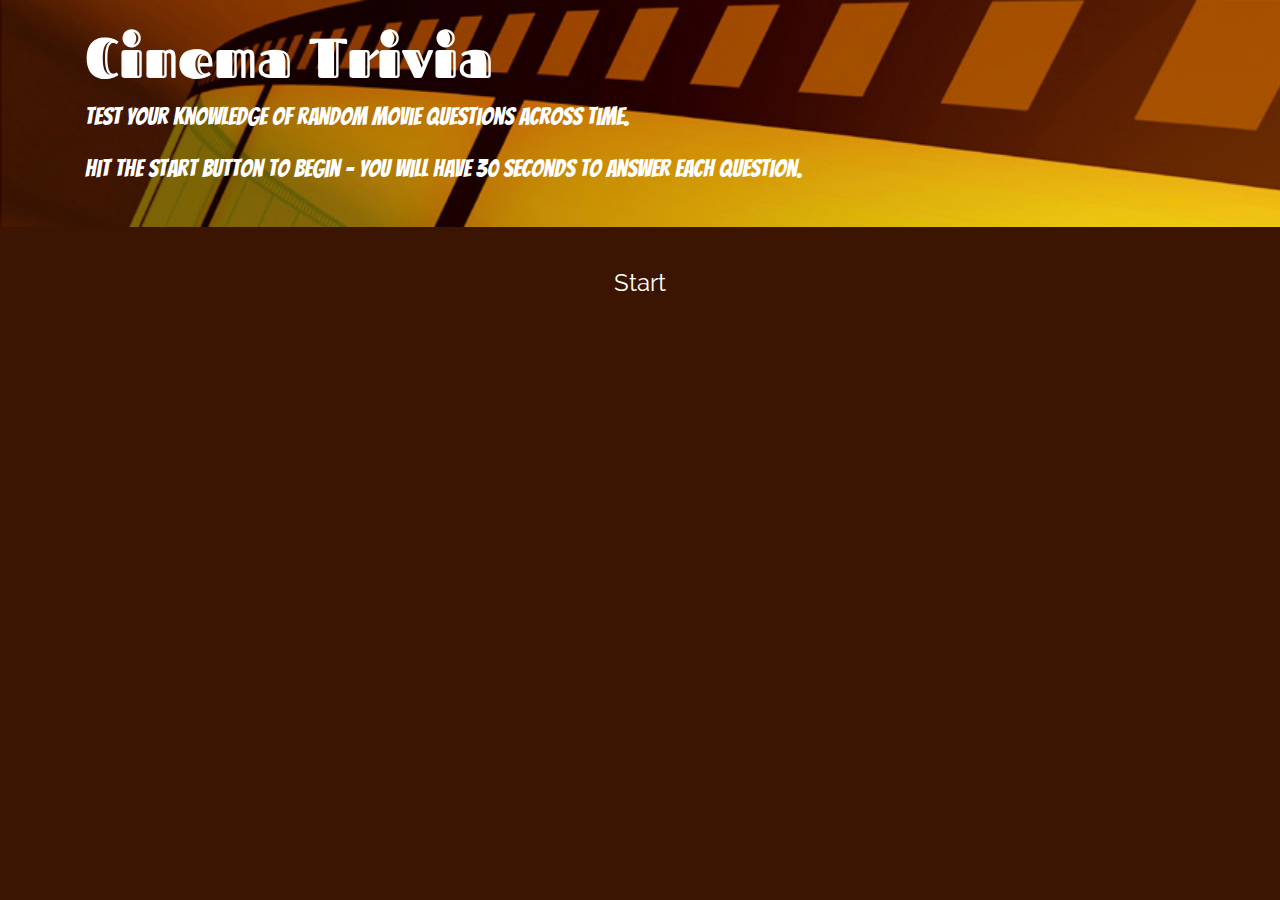
<file: index.html>
<!DOCTYPE html>
<html lang="en">

<head>
    <meta charset="UTF-8">
    <meta name="viewport" content="width=device-width, initial-scale=1.0">
    <meta http-equiv="X-UA-Compatible" content="ie=edge">
    <link href="https://fonts.googleapis.com/css?family=Bangers|Fascinate+Inline|Raleway&display=swap" rel="stylesheet">
    <link rel="stylesheet" href="https://stackpath.bootstrapcdn.com/bootstrap/4.3.1/css/bootstrap.min.css"
        integrity="sha384-ggOyR0iXCbMQv3Xipma34MD+dH/1fQ784/j6cY/iJTQUOhcWr7x9JvoRxT2MZw1T" crossorigin="anonymous">
    <link rel="stylesheet" type="text/css" href="assets/css/style.css">

    <script src="https://cdnjs.cloudflare.com/ajax/libs/jquery/3.2.1/jquery.min.js"></script>
    <script src="assets/javascript/app.js"></script>
    <title>Trivial Trivia</title>
</head>

<body>

    <div class="jumbotron jumbotron-fluid">
        <div class="container">
            <h1 class="display-4">Cinema Trivia</h1>
            <p class="lead">Test your knowledge of random movie questions across time.</p>
            <p class="lead">Hit the start button to begin - you will have 30 seconds to answer each question.</p>
        </div>
    </div>
    <div class="container">
        <div class="row">
            <div class="col-lg-12" id="question">
                <button class="btn btn-light" id="start">Start</button>
            </div>
            <div class="col-lg-12" id="result"></div>
            <div class="col-lg-12" id="gifs"></div>
            <div class="col-lg-12" id="answers">
                <!-- <button class="btn btn-light qbtn" id="q0"></button><br>
                <button class="btn btn-light qbtn" id="q1"></button><br>
                <button class="btn btn-light qbtn" id="q2"></button><br>
                <button class="btn btn-light qbtn" id="q3"></button> -->
            </div>
            <div class="col-lg-12">
                <div class="col-lg-12" id="timer"></div>
                <button class="btn btn-light reset">Reset</button>
                
            </div>
        </div>
    </div>

    </div>

</body>

</html>
</file>
<file: assets/css/style.css>
.reset{
    visibility: hidden;
}
.jumbotron{
    background-image: url("../images/movieReel.jpg");
    background-repeat: no-repeat;
    background-size: cover;
    color: white;
    padding: 1.5rem 2rem;
}
body{
    background-color: #3B1502;
}
.row{
    color: white;
    text-align: center;
}
img{
    max-width: 30%;
}
.btn{
    width: 50%;
    background-color: #3B1502;
    color: white;
    border-style: none;
    border-radius: 0;
    font-family: 'Raleway', sans-serif;
    font-size: 1.5rem;
}
.btn:hover{
    background-color: #DAA30A;
    color: black;
}
.display-4{
    font-family: 'Fascinate Inline', cursive;
}
p{
    font-family: 'Bangers', cursive;
}
.lead{
    font-size: 1.5rem;
}
h2{
    font-family: 'Raleway', sans-serif;
}
</file>
